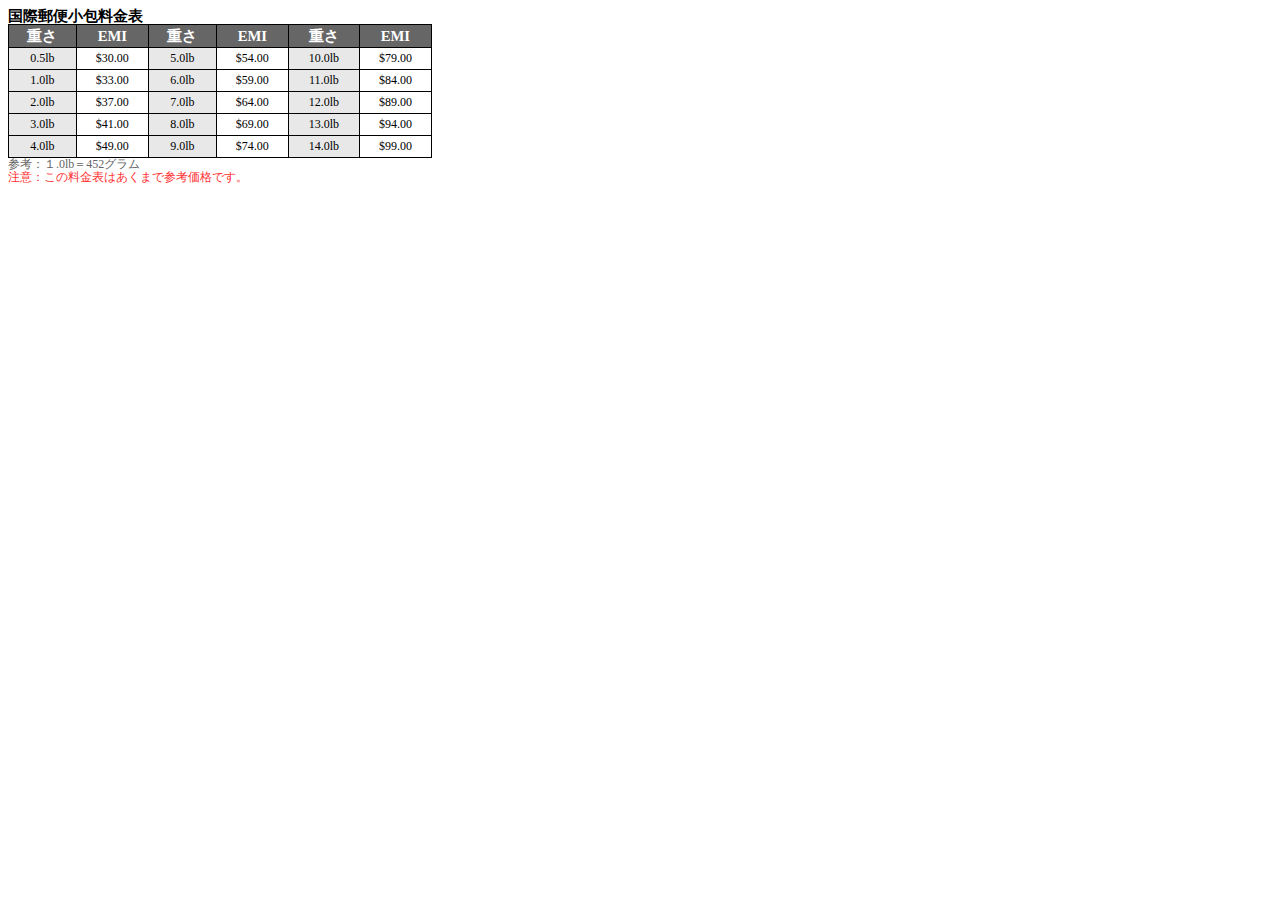
<file: usps_charge(org).html>
<!DOCTYPE HTML PUBLIC "-//W3C//DTD HTML 4.01 Transitional//EN"
"http://www.w3.org/TR/html4/loose.dtd">
<html>
<head>
<meta http-equiv="Content-Type" content="text/html; charset=utf-8">
<meta name="description" content="最先端歯科材料をアメリカから格安で個人輸入を代行致します。登録商品以外でもお気軽にお問い合わせ下さい。" /> 
<meta name="keywords"    content="歯科材料,デンタル,輸入,並行輸入,個人輸入,輸入代行,ホワイトニング,ブリーチング,インプラント,メンブレン,骨補填材,コラーゲン,オーラルケア,ナイトホワイト,バイオス,歯科治療機材,歯科医療機器" /> 
<title>歯科材の輸入代行　|　歯科関連ドットコム</title>
<link href="css/style.css" rel="stylesheet" type="text/css">
<style type="text/css">
<!--
.style1 {color: #666666}
.style2 {color: #FFFFFF}
.style3 {color: #FF3333}
-->
</style>
</head>

<body>


          <strong class="bodytop1_blk">国際郵便小包料金表 </strong></span>
          <table width="424" border="0" cellspacing="0" cellpadding="0">
            <tr>
              <td bgcolor="#000000"><table width="424"cellpadding="3" cellspacing="1">
                <tr align="center" valign="middle" bgcolor="#666666" class="bodytop1_blk">
                  <td width="100" height="12"><div align="center" class="style2">重さ<br>
                  </div></td>
                  <td width="100" height="12"><div align="center" class="style2">EMI</div></td>
                  <td width="100" height="12"><div align="center" class="style2">重さ<br>
                  </div></td>
                  <td width="100" height="12"><div align="center" class="style2">EMI</div></td>
                  <td width="100" height="12"><div align="center" class="style2">重さ<br>
                  </div></td>
                  <td width="100" height="12"><div align="center" class="style2">EMI</div></td>
                </tr>
                <tr align="center" valign="middle" class="body1_blk2">
                  <td width="100" height="15" bgcolor="#E8E8E8"><div align="center">0.5lb</div></td>
                  <td width="100" height="15" bgcolor="#FFFFFF"><div align="center">$30.00</div></td>
                  <td width="100" height="15" bgcolor="#E8E8E8"><div align="center">5.0lb</div></td>
                  <td width="100" height="15" bgcolor="#FFFFFF"><div align="center">$54.00</div></td>
                  <td width="100" height="15" bgcolor="#E8E8E8"><div align="center">10.0lb</div></td>
                  <td width="100" height="15" bgcolor="#FFFFFF"><div align="center">$79.00</div></td>
                </tr>
                <tr align="center" valign="middle" class="body1_blk2">
                  <td width="100" height="15" bgcolor="#E8E8E8"><div align="center">1.0lb</div></td>
                  <td width="100" height="15" bgcolor="#FFFFFF"><div align="center">$33.00</div></td>
                  <td width="100" height="15" bgcolor="#E8E8E8"><div align="center">6.0lb</div></td>
                  <td width="100" height="15" bgcolor="#FFFFFF"><div align="center">$59.00</div></td>
                  <td width="100" height="15" bgcolor="#E8E8E8"><div align="center">11.0lb</div></td>
                  <td width="100" height="15" bgcolor="#FFFFFF">
                    <div align="center">$84.00</div></td>
                </tr>
                <tr align="center" valign="middle" class="body1_blk2">
                  <td width="100" height="15" bgcolor="#E8E8E8"><div align="center">2.0lb</div></td>
                  <td width="100" height="15" bgcolor="#FFFFFF"><div align="center">$37.00</div></td>
                  <td width="100" height="15" bgcolor="#E8E8E8"><div align="center">7.0lb</div></td>
                  <td width="100" height="15" bgcolor="#FFFFFF"><div align="center">$64.00</div></td>
                  <td width="100" height="15" bgcolor="#E8E8E8"><div align="center">12.0lb</div></td>
                  <td width="100" height="15" bgcolor="#FFFFFF">
                    <div align="center">$89.00</div></td>
                </tr>
                <tr align="center" valign="middle" class="body1_blk2">
                  <td width="100" height="15" bgcolor="#E8E8E8"><div align="center">3.0lb</div></td>
                  <td width="100" height="15" bgcolor="#FFFFFF"> <div align="center">$41.00</div></td>
                  <td width="100" height="15" bgcolor="#E8E8E8"><div align="center">8.0lb</div></td>
                  <td width="100" height="15" bgcolor="#FFFFFF"><div align="center">$69.00</div></td>
                  <td width="100" height="15" bgcolor="#E8E8E8"><div align="center">13.0lb</div></td>
                  <td width="100" height="15" bgcolor="#FFFFFF"><div align="center">$94.00</div></td>
                </tr>
                <tr align="center" valign="middle" class="body1_blk2">
                  <td width="100" height="15" bgcolor="#E8E8E8"><div align="center">4.0lb</div></td>
                  <td width="100" height="15" bgcolor="#FFFFFF"><div align="center">$49.00</div></td>
                  <td width="100" height="15" bgcolor="#E8E8E8"><div align="center">9.0lb</div></td>
                  <td width="100" height="15" bgcolor="#FFFFFF"><div align="center">$74.00</div></td>
                  <td width="100" height="15" bgcolor="#E8E8E8"><div align="center">14.0lb</div></td>
                  <td width="100" height="15" bgcolor="#FFFFFF">
                    <div align="center">$99.00 </div></td>
                </tr>
              </table></td>
            </tr>
          </table>
          <span class="body1_blk2 style1">参考：１.0lb＝452グラム <br>
          <span class="style3">注意：この料金表はあくまで参考価格です。</span></span>
</body>
</html>
</file>
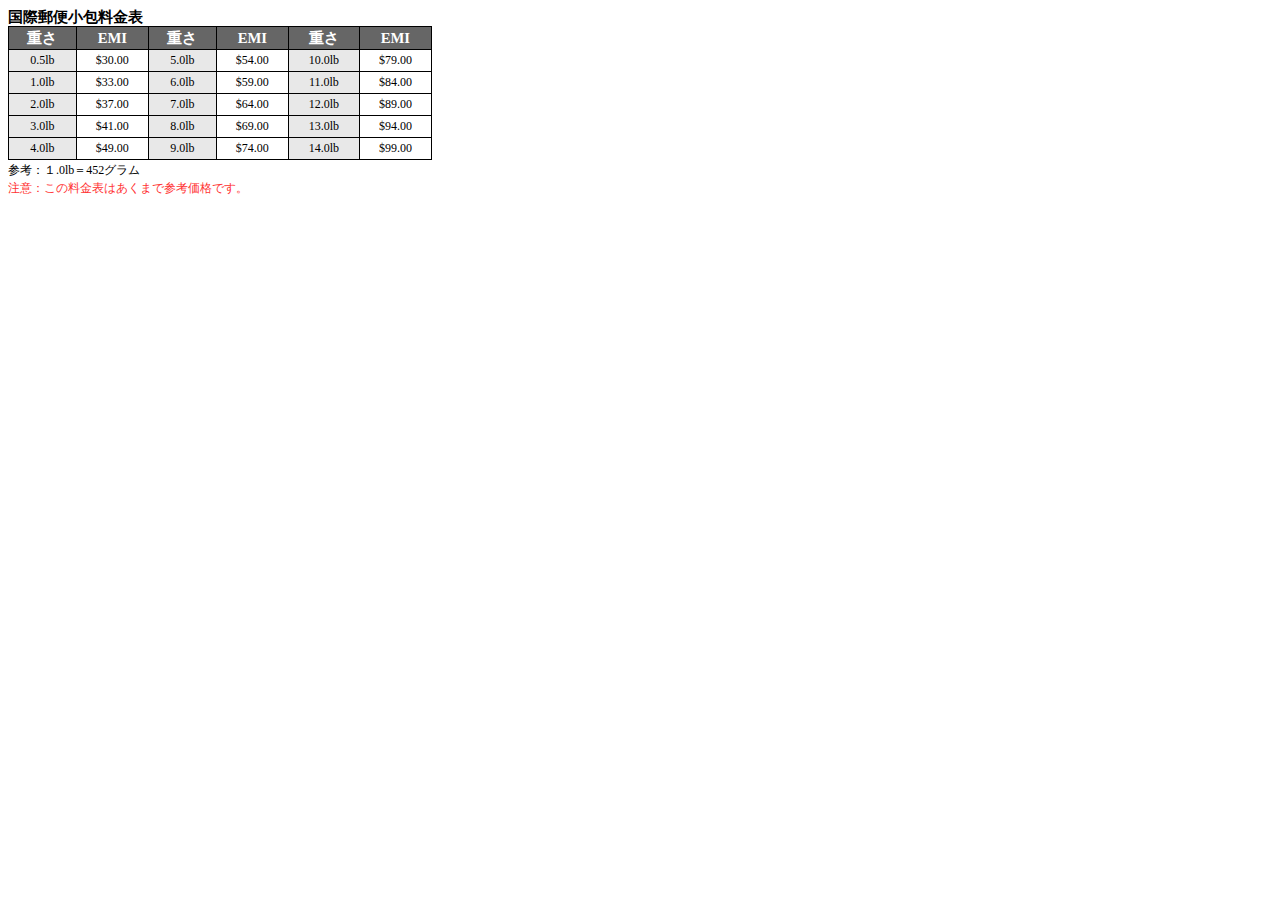
<file: usps_charge.html>
<!DOCTYPE html>
<html>
<head>
<meta http-equiv="Content-Type" content="text/html; charset=utf-8">
<meta name="description" content="最先端歯科材料をアメリカから格安で個人輸入を代行致します。登録商品以外でもお気軽にお問い合わせ下さい。" /> 
<meta name="keywords"    content="歯科材料,デンタル,輸入,並行輸入,個人輸入,輸入代行,ホワイトニング,ブリーチング,インプラント,メンブレン,骨補填材,コラーゲン,オーラルケア,ナイトホワイト,バイオス,歯科治療機材,歯科医療機器" /> 
<title>歯科材の輸入代行　|　歯科関連ドットコム</title>
<style type="text/css">
<!--
.style1 {color: #666666}
.style2 {color: #FFFFFF}
.style3 {color: #FF3333}

.title0_blk {
	font-family: "ＭＳ Ｐゴシック", Osaka, "ヒラギノ角ゴ Pro W3";
	font-size: 14pt;
	font-weight: bold;
	line-height: 16pt;
	color: #000000;
}
.title1_blue {
	font-family: "ＭＳ Ｐゴシック", Osaka, "ヒラギノ角ゴ Pro W3";
	font-size: 14pt;
	line-height: 16pt;
	font-weight: bold;
	color: #003366;
}
.title2_red {
	font-family: "ＭＳ Ｐゴシック", Osaka, "ヒラギノ角ゴ Pro W3";
	font-size: 14pt;
	line-height: 16pt;
	font-weight: bold;
	color: #BB0000;
}
.body1_blk {
	font-family: "ＭＳ Ｐゴシック", Osaka, "ヒラギノ角ゴ Pro W3";
	font-size: 10pt;
	line-height: 11pt;
	font-weight: normal;
	color: #000000;
}
.body2_blue {
	font-family: "ＭＳ Ｐゴシック", Osaka, "ヒラギノ角ゴ Pro W3";
	font-size: 10pt;
	line-height: 11px;
	font-weight: normal;
	color: #003366;
}
.body3_red {
	font-family: "ＭＳ Ｐゴシック", Osaka, "ヒラギノ角ゴ Pro W3";
	font-size: 10pt;
	line-height: 11pt;
	font-weight: normal;
	color: #BB0000;
}
.bodytop1_blk {
	font-family: "ＭＳ Ｐゴシック", Osaka, "ヒラギノ角ゴ Pro W3";
	font-size: 11pt;
	line-height: 12pt;
	font-weight: bold;
	color: #000000;
}
a:link {
	color: #003366;
}
a:visited {
	color: #FF3399;
}
a:hover {
	color: #3366CC;
}
a:active {
	color: #FF6600;
}
.mbody1_blk {
	font-family: "ＭＳ Ｐゴシック", Osaka, "ヒラギノ角ゴ Pro W3";
	font-size: 9pt;
	line-height: 10pt;
	font-weight: normal;
	color: #000000;
}
.topmenu_txt {
	font-family: "ＭＳ Ｐゴシック", Osaka, "ヒラギノ角ゴ Pro W3";
	font-size: 9pt;
	line-height: 10pt;
	font-weight: normal;
	color: #003366;
}
.copyright {
	font-family: "ＭＳ Ｐゴシック", Osaka, "ヒラギノ角ゴ Pro W3";
	font-size: 9pt;
	line-height: normal;
	color: #333333;
}
.tbl_left {
	font-size: 9pt;
	padding-left: 3pt;
	color: #FFFFFF;
	background-color: #666666;
}
.tbl_right {
	font-family: "ＭＳ Ｐゴシック", Osaka, "ヒラギノ角ゴ Pro W3";
	font-size: 9pt;
	line-height: 10pt;
	color: #000000;
	background-color: #FFFFCC;
	padding-left: 3pt;
}
.body1_blk2 {

	font-family: "ＭＳ Ｐゴシック", Osaka, "ヒラギノ角ゴ Pro W3";
	font-size: 9pt;
	line-height: 10pt;
	font-weight: normal;
	color: #000000;
}
.def_button {
	font-family: "ＭＳ Ｐゴシック", Osaka, "ヒラギノ角ゴ Pro W3";
	font-size: 9pt;
	line-height: 10pt;
	font-weight: normal;
	color: #000000;
	padding: 3px 10px 2px 10px;
}
-->
</style>
</head>

<body>


          <strong class="bodytop1_blk">国際郵便小包料金表 </strong></span>
          <table width="424" border="0" cellspacing="0" cellpadding="0">
            <tr>
              <td bgcolor="#000000"><table width="424"cellpadding="3" cellspacing="1">
                <tr align="center" valign="middle" bgcolor="#666666" class="bodytop1_blk">
                  <td width="100" height="12"><div align="center" class="style2">重さ<br>
                  </div></td>
                  <td width="100" height="12"><div align="center" class="style2">EMI</div></td>
                  <td width="100" height="12"><div align="center" class="style2">重さ<br>
                  </div></td>
                  <td width="100" height="12"><div align="center" class="style2">EMI</div></td>
                  <td width="100" height="12"><div align="center" class="style2">重さ<br>
                  </div></td>
                  <td width="100" height="12"><div align="center" class="style2">EMI</div></td>
                </tr>
                <tr align="center" valign="middle" class="body1_blk2">
                  <td width="100" height="15" bgcolor="#E8E8E8"><div align="center">0.5lb</div></td>
                  <td width="100" height="15" bgcolor="#FFFFFF"><div align="center">$30.00</div></td>
                  <td width="100" height="15" bgcolor="#E8E8E8"><div align="center">5.0lb</div></td>
                  <td width="100" height="15" bgcolor="#FFFFFF"><div align="center">$54.00</div></td>
                  <td width="100" height="15" bgcolor="#E8E8E8"><div align="center">10.0lb</div></td>
                  <td width="100" height="15" bgcolor="#FFFFFF"><div align="center">$79.00</div></td>
                </tr>
                <tr align="center" valign="middle" class="body1_blk2">
                  <td width="100" height="15" bgcolor="#E8E8E8"><div align="center">1.0lb</div></td>
                  <td width="100" height="15" bgcolor="#FFFFFF"><div align="center">$33.00</div></td>
                  <td width="100" height="15" bgcolor="#E8E8E8"><div align="center">6.0lb</div></td>
                  <td width="100" height="15" bgcolor="#FFFFFF"><div align="center">$59.00</div></td>
                  <td width="100" height="15" bgcolor="#E8E8E8"><div align="center">11.0lb</div></td>
                  <td width="100" height="15" bgcolor="#FFFFFF">
                    <div align="center">$84.00</div></td>
                </tr>
                <tr align="center" valign="middle" class="body1_blk2">
                  <td width="100" height="15" bgcolor="#E8E8E8"><div align="center">2.0lb</div></td>
                  <td width="100" height="15" bgcolor="#FFFFFF"><div align="center">$37.00</div></td>
                  <td width="100" height="15" bgcolor="#E8E8E8"><div align="center">7.0lb</div></td>
                  <td width="100" height="15" bgcolor="#FFFFFF"><div align="center">$64.00</div></td>
                  <td width="100" height="15" bgcolor="#E8E8E8"><div align="center">12.0lb</div></td>
                  <td width="100" height="15" bgcolor="#FFFFFF">
                    <div align="center">$89.00</div></td>
                </tr>
                <tr align="center" valign="middle" class="body1_blk2">
                  <td width="100" height="15" bgcolor="#E8E8E8"><div align="center">3.0lb</div></td>
                  <td width="100" height="15" bgcolor="#FFFFFF"> <div align="center">$41.00</div></td>
                  <td width="100" height="15" bgcolor="#E8E8E8"><div align="center">8.0lb</div></td>
                  <td width="100" height="15" bgcolor="#FFFFFF"><div align="center">$69.00</div></td>
                  <td width="100" height="15" bgcolor="#E8E8E8"><div align="center">13.0lb</div></td>
                  <td width="100" height="15" bgcolor="#FFFFFF"><div align="center">$94.00</div></td>
                </tr>
                <tr align="center" valign="middle" class="body1_blk2">
                  <td width="100" height="15" bgcolor="#E8E8E8"><div align="center">4.0lb</div></td>
                  <td width="100" height="15" bgcolor="#FFFFFF"><div align="center">$49.00</div></td>
                  <td width="100" height="15" bgcolor="#E8E8E8"><div align="center">9.0lb</div></td>
                  <td width="100" height="15" bgcolor="#FFFFFF"><div align="center">$74.00</div></td>
                  <td width="100" height="15" bgcolor="#E8E8E8"><div align="center">14.0lb</div></td>
                  <td width="100" height="15" bgcolor="#FFFFFF">
                    <div align="center">$99.00 </div></td>
                </tr>
              </table></td>
            </tr>
          </table>
          <span class="body1_blk2 style1">参考：１.0lb＝452グラム <br>
          <span class="style3">注意：この料金表はあくまで参考価格です。</span></span>
</body>
</html>
</file>
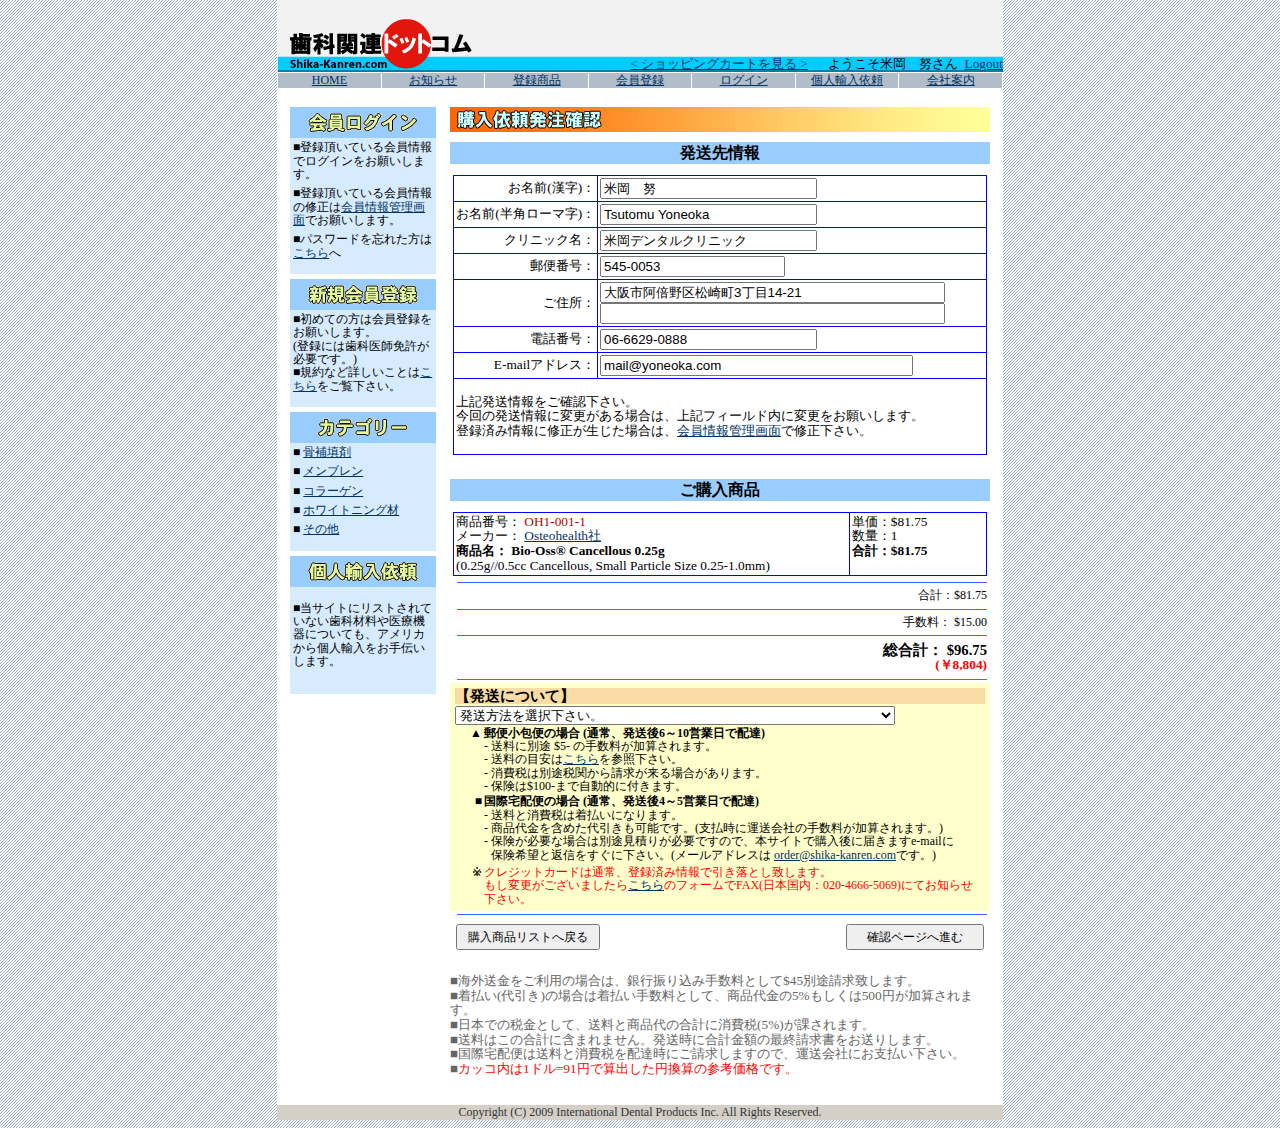
<file: checkout/order-sample.html>
<!DOCTYPE HTML PUBLIC "-//W3C//DTD HTML 4.01 Transitional//EN" "http://www.w3.org/TR/html4/loose.dtd"> 
<head> 
 
<meta http-equiv="Content-Type" content="text/html; charset=utf-8"> 
<meta name="description" content="最先端歯科材料をアメリカから格安で個人輸入を代行致します。登録商品以外でもお気軽にお問い合わせ下さい。" /> 
<meta name="keywords"    content="歯科材料,デンタル,輸入,並行輸入,個人輸入,輸入代行,ホワイトニング,ブリーチング,インプラント,メンブレン,骨補填材,コラーゲン,オーラルケア,ナイトホワイト,バイオス,歯科治療機材,歯科医療機器" /> 
<link href="/checkout/../css/style.css" rel="stylesheet" type="text/css"> 
<style type="text/css"> 
<!--
body {
	background-image: url(/checkout/../pic/bg0.gif);
	margin-top: 0px;
}
-->
</style> 
<title>歯科材の輸入代行　|　歯科関連ドットコム</title> 
<style type="text/css"> 
<!--
.style2 {font-size: 11pt; line-height: 12pt; font-weight: bold; font-family: "ＭＳ Ｐゴシック", Osaka, "ヒラギノ角ゴ Pro W3";}
.style3 {color: #FF0000}
.style5 {color: #666666}
.style6 {font-size: 9pt}
.style7 {font-size: 9pt; line-height: 10pt; color: #000000; font-family: "ＭＳ Ｐゴシック", Osaka, "ヒラギノ角ゴ Pro W3";}
.style8 {color: #FFFFCC}
.style10 {font-size: 9pt; line-height: 10pt; color: #000000; font-family: "ＭＳ Ｐゴシック", Osaka, "ヒラギノ角ゴ Pro W3"; font-weight: bold; }
-->
</style> 
</head> 
 
<body> 
 
<div align="center"> 
  <table width="726" border="0" cellspacing="0" cellpadding="0"> 
    <tr> 
      <td width="197" align="left" valign="bottom" background="/checkout/../pic/top_logoBG.jpg" bgcolor="#FFFFFF"> 
      <a href="http://www.shika-kanren.com/checkout/../index.php"> 
      <img src="/checkout/../pic/top_logo.jpg" width="197" height="72" border="0"></a></td> 
      <td width="539" align="right" valign="bottom" background="/checkout/../pic/top_logoBG.jpg" bgcolor="#FFFFFF"> 
      <span class="body1_blk"> 
      <a href='http://www.shika-kanren.com/checkout/../product/index.php?_sc=scart&'>&lt; ショッピングカートを見る &gt;</a> 
      &nbsp;&nbsp;&nbsp;&nbsp;
      ようこそ米岡　努さん&nbsp;&nbsp;<a href='http://www.shika-kanren.com/checkout/../member/index.php?_sc=frame/logoff&'>Logout</a>      </span> 
      </td> 
    </tr> 
    <tr> 
      <td colspan="2" bgcolor="#FFFFFF"><TABLE width="726" border="0" cellpadding="1" cellspacing="1" style="BACKGROUND-COLOR: white"> 
        <tr> 
          <td 
style="FONT-SIZE: 12px; WIDTH: 102px; BACKGROUND-COLOR: #b1bdc9; TEXT-ALIGN: center"><A href="http://www.shika-kanren.com/checkout/../index.php" class="topmenu_txt">HOME</A></td> 
          <td 
style="FONT-SIZE: 12px; WIDTH: 102px; BACKGROUND-COLOR: #b1bdc9; TEXT-ALIGN: center"><A href="http://www.shika-kanren.com/checkout/../info.php" class="topmenu_txt">お知らせ</A></td> 
          <td 
style="FONT-SIZE: 12px; WIDTH: 102px; BACKGROUND-COLOR: #b1bdc9; TEXT-ALIGN: center"><A href="http://www.shika-kanren.com/checkout/../product/index.php" class="topmenu_txt">登録商品</A></td> 
          <td 
style="FONT-SIZE: 12px; WIDTH: 102px; BACKGROUND-COLOR: #b1bdc9; TEXT-ALIGN: center"><A href="http://www.shika-kanren.com/checkout/../register/index.php" class="topmenu_txt">会員登録</A></td> 
          <td 
style="FONT-SIZE: 12px; WIDTH: 102px; BACKGROUND-COLOR: #b1bdc9; TEXT-ALIGN: center"><a href="http://www.shika-kanren.com/checkout/../member/index.php?dest=home" class="topmenu_txt">ログイン</a></td> 
          <td class="topmenu_txt" 
style="FONT-SIZE: 12px; WIDTH: 102px; BACKGROUND-COLOR: #b1bdc9; TEXT-ALIGN: center"><A href="http://www.shika-kanren.com/checkout/../estimate.php" class="topmenu_txt">個人輸入依頼</A></td> 
          <td class="topmenu_txt" 
style="FONT-SIZE: 12px; WIDTH: 102px; BACKGROUND-COLOR: #b1bdc9; TEXT-ALIGN: center"><A href="http://www.shika-kanren.com/checkout/../company.php" class="topmenu_txt">会社案内</A></td> 
        </tr> 
      </TABLE></td> 
    </tr> 
    <tr> 
      <td colspan="2" bgcolor="#FFFFFF">&nbsp;</td> 
    </tr> 
    <tr> 
      <td colspan="2" align="center" bgcolor="#FFFFFF"><table width="720" border="0" cellspacing="0" cellpadding="0"> 
        <tr> 
          <td width="10"><img src="/checkout/../pic/space.gif" width="10" height="5"></td> 
          <td width="147" valign="top"><table width="147" border="0" cellspacing="0" cellpadding="0"> 
            <tr> 
              <td width="147" bgcolor="#CCFFFF"></td> 
            </tr> 
            <tr> 
              <td><table width="146" border="0" cellspacing="0" cellpadding="3"> 
                <tr> 
                  <td align="center" bgcolor="#99CCFF"><a href="http://www.shika-kanren.com/checkout/../member/index.php?dest=home"><img src="/checkout/../pic/leftmenu/1login.gif" alt="会員ログイン" width="140" height="25" border="0"></a></td> 
                </tr> 
                <tr> 
                  <td align="left" valign="top" bgcolor="#D7EBFF" class="body1_blk"> 
                  <span class="mbody1_blk">■登録頂いている会員情報でログインをお願いします。</span></td> 
                </tr> 
                <tr> 
                  <td align="left" valign="top" bgcolor="#D7EBFF" class="body1_blk"> 
                  <span class="mbody1_blk">■登録頂いている会員情報の修正は<a href="http://www.shika-kanren.com/checkout/../member/index.php?_sc=member/edit_inp&dest=edit_inp">会員情報管理画面</a>でお願いします。</span></td> 
                </tr> 
                <tr> 
                  <td align="left" valign="top" bgcolor="#D7EBFF" class="body1_blk"> 
                  <span class="mbody1_blk">■パスワードを忘れた方は<a href="http://www.shika-kanren.com/checkout/../register/index.php?_sc=member/sendpass_init&">こちら</a>へ</span></td> 
                </tr> 
                <tr> 
                  <td align="left" valign="top" bgcolor="#D7EBFF"> 
                  <span class="style6"><img src="/checkout/../pic/space.gif" width="5" height="5"> </span></td> 
                </tr> 
              </table></td> 
            </tr> 
            <tr> 
              <td><span class="style6"> 
                <img src="/checkout/../pic/space.gif" width="5" height="5"> </span> 
              </td> 
            </tr> 
 
<!-- [BEGIN] 新規会員登録 --> 
            <tr> 
              <td><table width="146" border="0" cellspacing="0" cellpadding="3"> 
                  <tr> 
                    <td align="center" bgcolor="#99CCFF"><span class="style6"> 
                      <a href="http://www.shika-kanren.com/checkout/../register/index.php"> 
                      <img src="/checkout/../pic/leftmenu/2toroku.gif" alt="新規会員登録" width="140" height="25" border="0"> 
                      </a></span></td> 
                  </tr> 
                  <tr> 
                    <td align="left" valign="top" bgcolor="#D7EBFF"><span class="mbody1_blk">■初めての方は会員登録をお願いします。<br> 
(登録には歯科医師免許が必要です。) <br> 
■規約など詳しいことは<a href="http://www.shika-kanren.com/checkout/../register/index.php#toroku">こちら</a>をご覧下さい。</span></td> 
                  </tr> 
                  <tr> 
                    <td bgcolor="#D7EBFF"><span class="style6"><img src="/checkout/../pic/space.gif" width="5" height="5"> </span></td> 
                  </tr> 
              </table></td> 
            </tr> 
            <tr> 
              <td><span class="style6"><img src="/checkout/../pic/space.gif" width="5" height="5"> </span></td> 
            </tr> 
 
<!-- [END] 新規会員登録 --> 
 
<!-- [BEGIN] カテゴリ --> 
            <tr> 
              <td><table width="146" border="0" cellspacing="0" cellpadding="3"> 
                <tr> 
                  <td align="center" bgcolor="#99CCFF"><span class="style6"><a href="http://www.shika-kanren.com/checkout/../product/index.php?_sc=search_ret"><img src="/checkout/../pic/leftmenu/3category.gif" alt="カテゴリ" width="140" height="25" border="0"></a></span></td> 
                </tr> 
                <tr> 
                  <td align="left" valign="top" bgcolor="#D7EBFF"> 
                  <span class="mbody1_blk"> 
                  ■ <a href='http://www.shika-kanren.com/checkout/../product/index.php?cid=1001'>骨補填剤</a> 
                  </span> 
                  </td> 
                </tr> 
                <tr> 
                  <td align="left" valign="top" bgcolor="#D7EBFF"> 
                  <span class="mbody1_blk"> 
                  ■ <a href='http://www.shika-kanren.com/checkout/../product/index.php?cid=1002'>メンブレン</a> 
                  </span> 
                  </td> 
                </tr> 
                <tr> 
                  <td align="left" valign="top" bgcolor="#D7EBFF"> 
                  <span class="mbody1_blk"> 
                  ■ <a href='http://www.shika-kanren.com/checkout/../product/index.php?cid=1003'>コラーゲン</a> 
                  </span> 
                  </td> 
                </tr> 
                <tr> 
                  <td align="left" valign="top" bgcolor="#D7EBFF"> 
                  <span class="mbody1_blk"> 
                  ■ <a href='http://www.shika-kanren.com/checkout/../product/index.php?cid=1004'>ホワイトニング材</a> 
                  </span> 
                  </td> 
                </tr> 
                <tr> 
                  <td align="left" valign="top" bgcolor="#D7EBFF"> 
                  <span class="mbody1_blk"> 
                  ■ <a href='http://www.shika-kanren.com/checkout/../product/index.php?cid=1005'>その他</a> 
                  </span> 
                  </td> 
                </tr> 
                <tr> 
                  <td bgcolor="#D7EBFF"><span class="style6"><img src="/checkout/../pic/space.gif" width="5" height="5"> </span></td> 
                </tr> 
              </table></td> 
            </tr> 
            <tr> 
              <td><span class="style6"><img src="/checkout/../pic/space.gif" width="5" height="5"> </span></td> 
            </tr> 
<!-- [END] カテゴリ --> 
 
            <tr> 
              <td><table width="146" border="0" cellspacing="0" cellpadding="3"> 
                  <tr> 
                    <td align="center" bgcolor="#99CCFF"><a href="http://www.shika-kanren.com/checkout/../estimate.php"><img src="/checkout/../pic/leftmenu/4sporder.gif" alt="個人輸入依頼" width="140" height="25" border="0"></a></td> 
                  </tr> 
                  <tr> 
                    <td align="left" valign="top" bgcolor="#D7EBFF"><p class="mbody1_blk">■当サイトにリストされていない歯科材料や医療機器についても、アメリカから個人輸入をお手伝いします。</p></td> 
                  </tr> 
                  <tr> 
                    <td bgcolor="#D7EBFF"><span class="style6"><img src="/checkout/../pic/space.gif" width="5" height="5"> </span></td> 
                  </tr> 
              </table></td> 
            </tr> 
            <tr> 
              <td><span class="style6"><img src="/checkout/../pic/space.gif" width="5" height="5"> </span></td> 
            </tr> 
          </table></td> 
          <td width="13"><img src="/checkout/../pic/space.gif" width="10" height="5"></td> 
          <td width="540" valign="top"> 
 
 
<!-- [BEGIN] Content --> 
 
<form name='main' action='/checkout/index.php' method='post' > 
<input type='hidden' name='_ss' value='[base64]/jg6vjgq/jg6rjg4vjg4Pjgq8BcnM6ZGVmOnppcD01NDUtMDA1MwFyczpkZWY6c3RyZWV0MT3lpKfpmKrluILpmL/lgI3ph47ljLrmnb7ltI7nlLoz5LiB55uuMTQtMjEBcnM6ZGVmOnN0cmVldDI9AXJzOmRlZjp0ZWw9MDYtNjYyOS0wODg4AXJzOmRlZjplbWFpbD1tYWlsQHlvbmVva2EuY29tAV9waWQ9cmVnX3BhZ2UxAV90aGlzX3BzPXRyYW5z'/> 
 
        <table width="540" border="0" cellspacing="0" cellpadding="0"> 
        <tr> 
          <td width="540" height="25" valign="top">            <img src="../pic/titlebar/checkout2.gif" alt="登録商品" width="540" height="25"></td> 
        </tr> 
        <tr> 
          <td valign="top" class="body1_blk"><span class="style6"><img src="../pic/space.gif" width="1" height="10"> </span> </td> 
        </tr> 
        <tr> 
          <td align="left" valign="top" class="body1_blk"><div align="left"> 
              <table width="540" border="0" cellspacing="0" cellpadding="3"> 
                <tr> 
                  <td width="470" align="center" valign="top" bgcolor="#99CCFF"><div align="center"><strong class="style2"><font size="3">発送先情報</font></strong></div></td> 
                </tr> 
                <tr> 
                  <td> 
                    <span class="style6"><img src="../pic/space.gif" width="5" height="2"> </span> 
              <span class="body1_blk"> 
 
              </span> 
                  </td> 
                </tr> 
                <tr> 
                  <td valign="top"><table width="534" border="0" cellspacing="0" cellpadding="0"> 
                    <tr> 
                      <td bgcolor="#0000FF"><table width="534" border="0" cellspacing="1" cellpadding="2"> 
                        <tr valign="middle" bgcolor="#FFFFFF" class="body1_blk"> 
                          <td width="145" align="right">お名前(漢字)：</td> 
                          <td width="386"> 
                          <input type="text" name="rs:def:name_jpn" value="米岡　努" size="24" maxlength="36"/>                          </td> 
                        </tr> 
                        <tr valign="middle" bgcolor="#FFFFFF" class="body1_blk"> 
                          <td align="right">お名前(半角ローマ字)：</td> 
                          <td> 
                            <input type="text" name="rs:def:name_alpha" value="Tsutomu Yoneoka" size="24" maxlength="36"/>                          </td> 
                        </tr> 
                        <tr valign="middle" bgcolor="#FFFFFF" class="body1_blk"> 
                          <td align="right">クリニック名：</td> 
                          <td> 
                            <input type="text" name="rs:def:clinic" value="米岡デンタルクリニック" size="24" maxlength="36"/>                          </td> 
                        </tr> 
                        <tr valign="middle" bgcolor="#FFFFFF" class="body1_blk"> 
                          <td align="right">郵便番号：</td> 
                          <td> 
                            <input type="text" name="rs:def:zip" value="545-0053" size="20" maxlength="20"/>                          </td> 
                        </tr> 
                        <tr valign="middle" bgcolor="#FFFFFF" class="body1_blk"> 
                          <td align="right">ご住所：</td> 
                          <td> 
                            <input type="text" name="rs:def:street1" value="大阪市阿倍野区松崎町3丁目14-21" size="40" maxlength="100"/><br> 
                            <input type="text" name="rs:def:street2" size="40" maxlength="100"/>                          </td> 
                        </tr> 
                        <tr valign="middle" bgcolor="#FFFFFF" class="body1_blk"> 
                          <td align="right">電話番号：</td> 
                          <td> 
                            <input type="text" name="rs:def:tel" value="06-6629-0888" size="24" maxlength="36"/>                          </td> 
                        </tr> 
                        <tr valign="middle" bgcolor="#FFFFFF" class="body1_blk"> 
                          <td align="right">E-mailアドレス：</td> 
                          <td> 
                            <input type="text" name="rs:def:email" value="mail@yoneoka.com" size="36" maxlength="100"/>                          </td> 
                        </tr> 
                        <tr bgcolor="#FFFFFF" class="body1_blk"> 
                          <td colspan="2"><p>上記発送情報をご確認下さい。　<br> 
                            今回の発送情報に変更がある場合は、上記フィールド内に変更をお願いします。<br> 
                            登録済み情報に修正が生じた場合は、<a href="http://www.shika-kanren.com/checkout/../member/index.php?_sc=member/edit_inp&dest=edit_inp">会員情報管理画面</a>で修正下さい。</p>                            </td> 
                          </tr> 
                      </table></td> 
                    </tr> 
                  </table></td> 
                  </tr> 
                <tr align="right"> 
                  <td valign="top">&nbsp;</td> 
                  </tr> 
                <tr> 
                  <td align="center" valign="top" bgcolor="#99CCFF"><div align="center"><strong class="style2"><font size="3">ご購入商品</font></strong></div></td> 
                </tr> 
                <tr> 
                  <td><span class="style6"><img src="../pic/space.gif" width="5" height="2"> </span></td> 
                </tr> 
                <tr> 
                  <td align="right" valign="top"><div align="left"> 
                    <table width="534" border="0" cellspacing="0" cellpadding="0"> 
                      <tr> 
                        <td bgcolor="#0000FF"><table width="534" border="0" cellpadding="2" cellspacing="1"> 
<!-- [BEGIN] Item --> 
                          <tr align="left" valign="top" bgcolor="#FFFFFF"> 
                              <td width="397">商品番号：
                              <span class="body3_red"> 
                              OH1-001-1                              </span><br> 
                              メーカー：
                              <a href='http://www.osteohealth.com/' target='_blank'>Osteohealth社</a><br> 
                              <strong>商品名：
                              Bio-Oss® Cancellous 0.25g                              </strong><br> 
                              (0.25g//0.5cc Cancellous, Small Particle Size 0.25-1.0mm)
                            </td> 
                            <td width="134"> 
                              単価：$81.75<br> 
                              数量：1<br> 
                              <strong>合計：$81.75</strong> 
                            </td> 
                          </tr> 
<!-- [END] Item --> 
                        </table> 
                        </td> 
                      </tr> 
                    </table> 
                    </div> 
                    </td> 
                  </tr> 
                <tr align="right" valign="middle"> 
                  <td><div><span class="style6"><img src="../pic/dot_blue.gif" width="530" height="1"> </span> 
                  </div></td> 
                </tr> 
                <tr align="right" valign="middle"> 
                  <td><div class="body1_blk2">合計：$81.75</div></td> 
                </tr> 
                <tr align="right" valign="middle"> 
                  <td><div><span class="style6"><img src="../pic/dot_red.gif" width="530" height="1"> </span> 
                  </div></td> 
                </tr> 
                <tr align="right" valign="middle"> 
                  <td><div class="body1_blk2">手数料：
                  $15.00</div></td> 
                </tr> 
                <tr align="right" valign="middle"> 
                  <td><div ><span class="style6"><img src="../pic/dot_red.gif" width="530" height="1"> </span> 
                  </div></td> 
                </tr> 
                <tr align="right" valign="middle"> 
                  <td><div> 
 
                  <span class="bodytop1_blk">総合計：
                  $96.75                  </span><br> 
                  <strong><span class="style3"> 
                  (￥8,804)
                  </span></strong> 
                  </div></td> 
                </tr> 
                <tr align="right" valign="middle"> 
                  <td><div ><span class="style6"><img src="../pic/dot_red.gif" width="530" height="1"> </span> 
                  </div></td> 
                </tr> 
                <tr align="right" valign="middle"> 
                  <td align="left" bgcolor="#FFFFCC"><table width="534" border="0" cellspacing="2" cellpadding="0">
                    <tr valign="top" bgcolor="#F9DBA4" class="mbody1_blk">
                      <td colspan="2"><span class="bodytop1_blk"><strong>【発送について】</strong></span></td>
                    </tr>
                    <tr valign="top" class="mbody1_blk">
                      <td colspan="2"><strong>
                      <select name="select" class="body1_blk">
                        <option selected>発送方法を選択下さい。</option>
                        <option value="A-1">▲ 郵便小包便/登録済クレジットカードで支払(消費税は着払)</option>
                        <option value="A-2">▲ 郵便小包便/※登録以外クレジットカードで支払(消費税は着払)</option>
                        <option value="B-1">■ 国際宅配便/登録済クレジットカードで支払い(送料/消費税は着払)</option>
                        <option value="B-2">■ 国際宅配便/※登録以外クレジットカードで支払い(送料/消費税は着払)</option>
                        <option value="B-3">■ 国際宅配便/総額を着払い(運送会社へ代引)</option>
                        <option value="B-4">■ 国際宅配便/銀行送金で支払い(送料/消費税は着払)</option>
                        <option value="C-1">● その他(発送方法に関して別途応談)</option>
                                    </select>
</strong></td>
                      </tr>
                    <tr valign="top" class="mbody1_blk">
                      <td align="right" class="body1_blk2"><span class="style7">▲</span></td>
                      <td class="body1_blk2"><span class="style10">郵便小包便の場合 (通常、発送後6～10営業日で配達)</span><br>
                        - 送料に別途 $5- の手数料が加算されます。<br>
- 送料の目安は<a href="../usps_charge.html" target="_blank">こちら</a>を参照下さい。<br>
                        - 消費税は別途税関から請求が来る場合があります。<br>
- 保険は$100-まで自動的に付きます。</td>
                    </tr>
                    <tr valign="top" class="mbody1_blk">
                      <td width="27" align="right" class="body1_blk2"><span class="style7">■</span></td>
                    <td width="501" class="body1_blk2"><span class="style7"><strong>国際宅配便の場合 (通常、発送後4～5営業日で配達)</strong><br>
                      - 送料と消費税は着払いになります。<br>
                      - 商品代金を含めた代引きも可能です。(支払時に運送会社の手数料が加算されます。)<br>
                      - 保険が必要な場合は別途見積りが必要ですので、本サイトで購入後に届きますe-mailに<br>
                      <span class="style8">- </span>保険希望と返信をすぐに下さい。(メールアドレスは <a href="mailto:order@shika-kanren.com">order@shika-kanren.com</a>です。)
                    </span></td>
                    </tr>
                    <tr valign="top" class="mbody1_blk">
                      <td colspan="2"><strong>
                        </strong></td>
                      </tr>
                    <tr valign="top" class="mbody1_blk">
                      <td align="right" class="style7">※</td>
                    <td class="style3">クレジットカードは通常、登録済み情報で引き落とし致します。<br>
もし変更がございましたら<a href="../pdf_form/credit_change2.pdf">こちら</a>のフォームでFAX(日本国内：020-4666-5069)にてお知らせ下さい。</td>
                    </tr>
                  </table></td> 
                </tr> 
                <tr align="right" valign="middle"> 
                  <td><div ><span class="style6"><img src="../pic/dot_blue.gif" width="530" height="1"> </span> 
                  </div></td> 
                </tr> 
                <tr align="center" valign="middle"> 
                  <td> 
                  <div align="center"> 
 
<!-- [BEGIN] Buttons --> 
<div align="center" style="margin-top:0px"> 
<input type="submit" name="_sc=_this/reg_page1_next&" style='position:absolute; top:-100000mm;' /><table width='100%'> 
<tr> 
	<td align='left'> 
		<input type="submit" name="_sc=_this/go2scart&" value="購入商品リストへ戻る" class="def_button" title="購入商品リストへ戻る" />	</td> 
	<td>&nbsp;&nbsp;&nbsp;</td> 
	<td align='right'> 
		<input type="submit" name="_sc=_this/reg_page1_next&" value="&nbsp;&nbsp;&nbsp;確認ページへ進む&nbsp;&nbsp;&nbsp;" class="def_button" title="&nbsp;&nbsp;&nbsp;確認ページへ進む&nbsp;&nbsp;&nbsp;" />	</td> 
</tr> 
</table> 
</div> 
<!-- [END] Buttons --> 
 
                  </div> 
                  </td> 
                </tr> 
              </table> 
            </div></td> 
        </tr> 
        <tr> 
          <td valign="top" align='left'> 
            <br/> 
            <span class="body1_blk"><span class="style5">■海外送金をご利用の場合は、銀行振り込み手数料として$45別途請求致します。<br> 
            ■着払い(代引き)の場合は着払い手数料として、商品代金の5%もしくは500円が加算されます。<br> 
            ■日本での税金として、送料と商品代の合計に消費税(5%)が課されます。<br> 
            ■送料はこの合計に含まれません。発送時に合計金額の最終請求書をお送りします。<br> 
            ■国際宅配便は送料と消費税を配達時にご請求しますので、運送会社にお支払い下さい。<br> 
            ■</span><span class="style3">カッコ内は1ドル=91円で算出した円換算の参考価格です。</span></span><br> 
           </td> 
        </tr> 
      </table> 
 
</form> 
 
<!-- [END] Content --> 
 
          </td> 
          <td width="10"><img src="/checkout/../pic/space.gif" width="10" height="5"></td> 
        </tr> 
      </table></td> 
    </tr> 
    <tr align="center" bgcolor="#FFFFFF"> 
      <td colspan="2"><img src="/checkout/../pic/space.gif" width="10" height="10"></td> 
    </tr> 
    <tr align="center" bgcolor="#FFFFFF"> 
      <td colspan="2">&nbsp;</td> 
    </tr> 
    <tr align="center" bgcolor="#D4D0C8"> 
      <td colspan="2"><span class="copyright">Copyright (C) 2009 International Dental Products Inc. All Rights Reserved. </span></td> 
    </tr> 
  </table> 
</div> 
 
</body> 
</html>
</file>
<file: css/style.css>
.title0_blk {
	font-family: "ＭＳ Ｐゴシック", Osaka, "ヒラギノ角ゴ Pro W3";
	font-size: 14pt;
	font-weight: bold;
	line-height: 16pt;
	color: #000000;
}
.title1_blue {
	font-family: "ＭＳ Ｐゴシック", Osaka, "ヒラギノ角ゴ Pro W3";
	font-size: 14pt;
	line-height: 16pt;
	font-weight: bold;
	color: #003366;
}
.title2_red {
	font-family: "ＭＳ Ｐゴシック", Osaka, "ヒラギノ角ゴ Pro W3";
	font-size: 14pt;
	line-height: 16pt;
	font-weight: bold;
	color: #BB0000;
}
.body1_blk {
	font-family: "ＭＳ Ｐゴシック", Osaka, "ヒラギノ角ゴ Pro W3";
	font-size: 10pt;
	line-height: 11pt;
	font-weight: normal;
	color: #000000;
}
.body2_blue {
	font-family: "ＭＳ Ｐゴシック", Osaka, "ヒラギノ角ゴ Pro W3";
	font-size: 10pt;
	line-height: 11px;
	font-weight: normal;
	color: #003366;
}
.body3_red {
	font-family: "ＭＳ Ｐゴシック", Osaka, "ヒラギノ角ゴ Pro W3";
	font-size: 10pt;
	line-height: 11pt;
	font-weight: normal;
	color: #BB0000;
}
.bodytop1_blk {
	font-family: "ＭＳ Ｐゴシック", Osaka, "ヒラギノ角ゴ Pro W3";
	font-size: 11pt;
	line-height: 12pt;
	font-weight: bold;
	color: #000000;
}
a:link {
	color: #003366;
}
a:visited {
	color: #FF3399;
}
a:hover {
	color: #3366CC;
}
a:active {
	color: #FF6600;
}
.mbody1_blk {
	font-family: "ＭＳ Ｐゴシック", Osaka, "ヒラギノ角ゴ Pro W3";
	font-size: 9pt;
	line-height: 10pt;
	font-weight: normal;
	color: #000000;
}
.topmenu_txt {
	font-family: "ＭＳ Ｐゴシック", Osaka, "ヒラギノ角ゴ Pro W3";
	font-size: 9pt;
	line-height: 10pt;
	font-weight: normal;
	color: #003366;
}
.copyright {
	font-family: "ＭＳ Ｐゴシック", Osaka, "ヒラギノ角ゴ Pro W3";
	font-size: 9pt;
	line-height: normal;
	color: #333333;
}
.tbl_left {
	font-size: 9pt;
	padding-left: 3pt;
	color: #FFFFFF;
	background-color: #666666;
}
.tbl_right {
	font-family: "ＭＳ Ｐゴシック", Osaka, "ヒラギノ角ゴ Pro W3";
	font-size: 9pt;
	line-height: 10pt;
	color: #000000;
	background-color: #FFFFCC;
	padding-left: 3pt;
}
.body1_blk2 {

	font-family: "ＭＳ Ｐゴシック", Osaka, "ヒラギノ角ゴ Pro W3";
	font-size: 9pt;
	line-height: 10pt;
	font-weight: normal;
	color: #000000;
}
.def_button {
	font-family: "ＭＳ Ｐゴシック", Osaka, "ヒラギノ角ゴ Pro W3";
	font-size: 9pt;
	line-height: 10pt;
	font-weight: normal;
	color: #000000;
	padding: 3px 10px 2px 10px;
}
</file>
